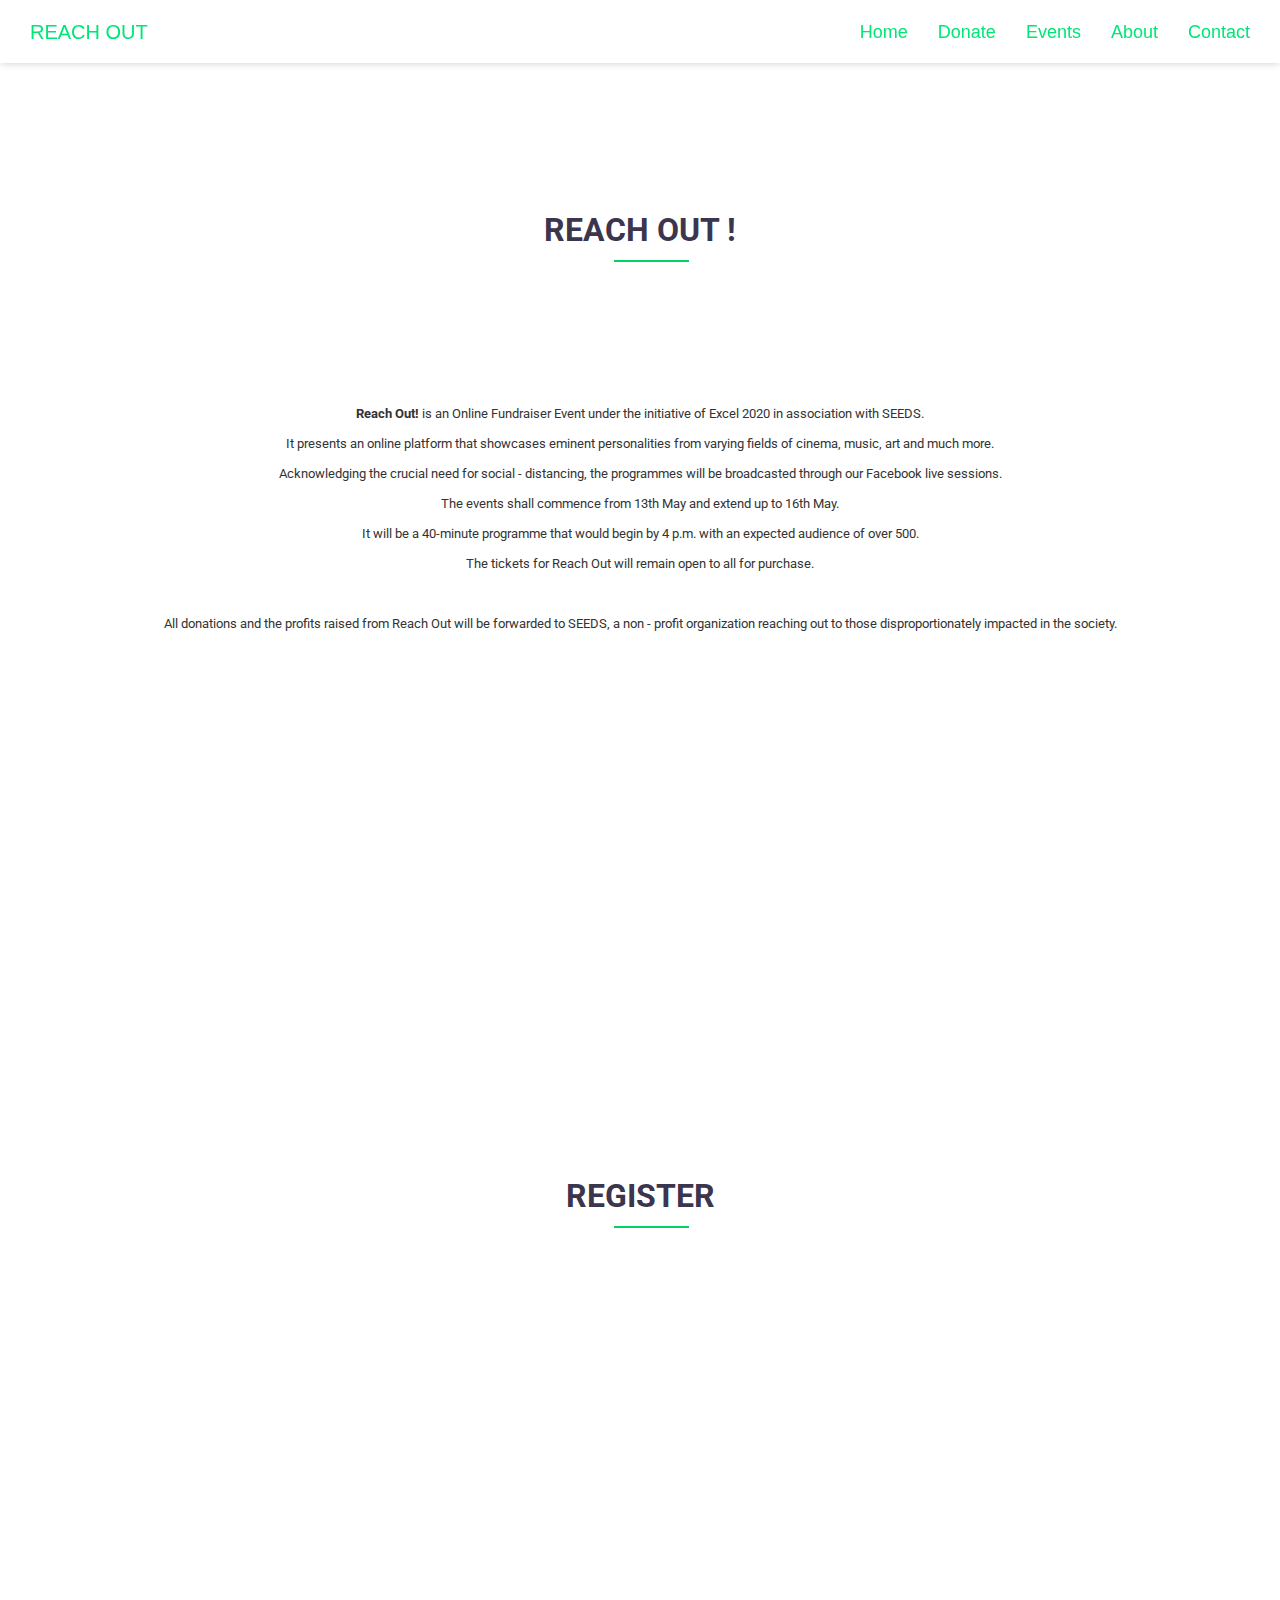
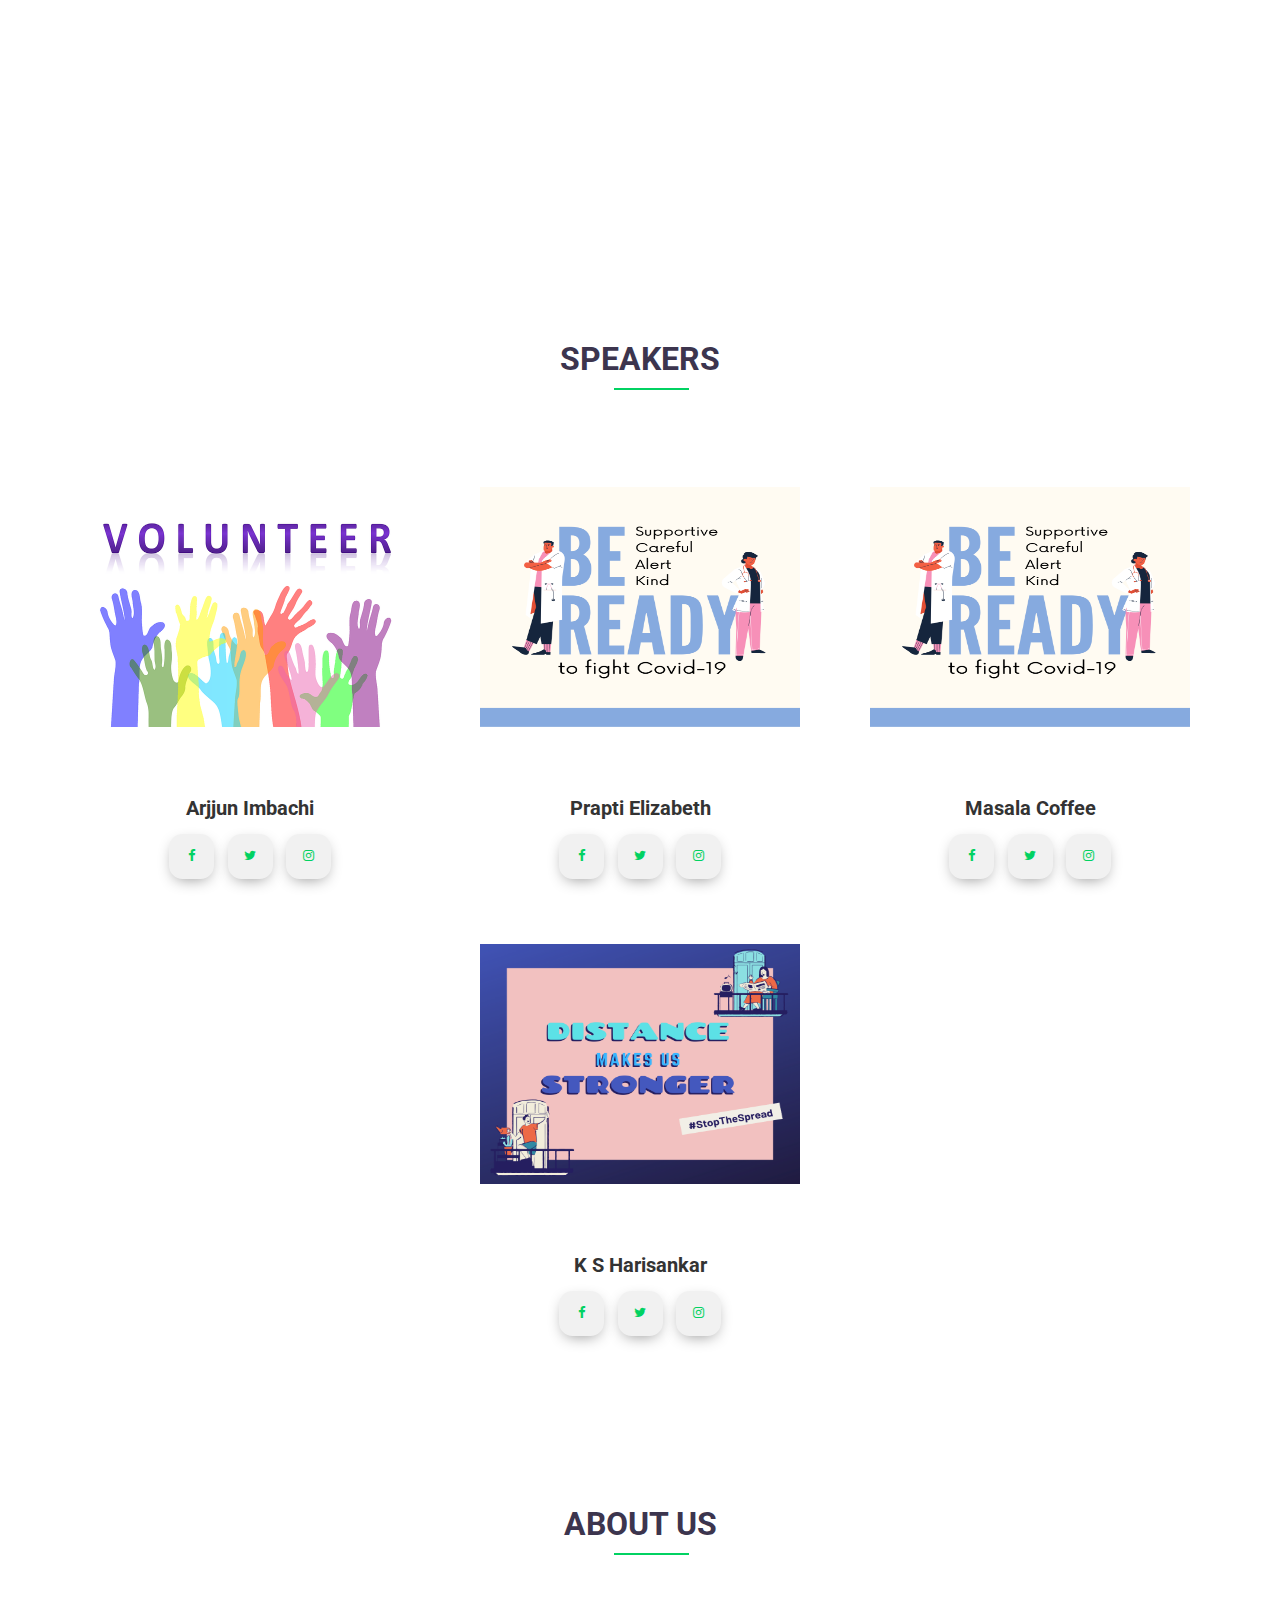
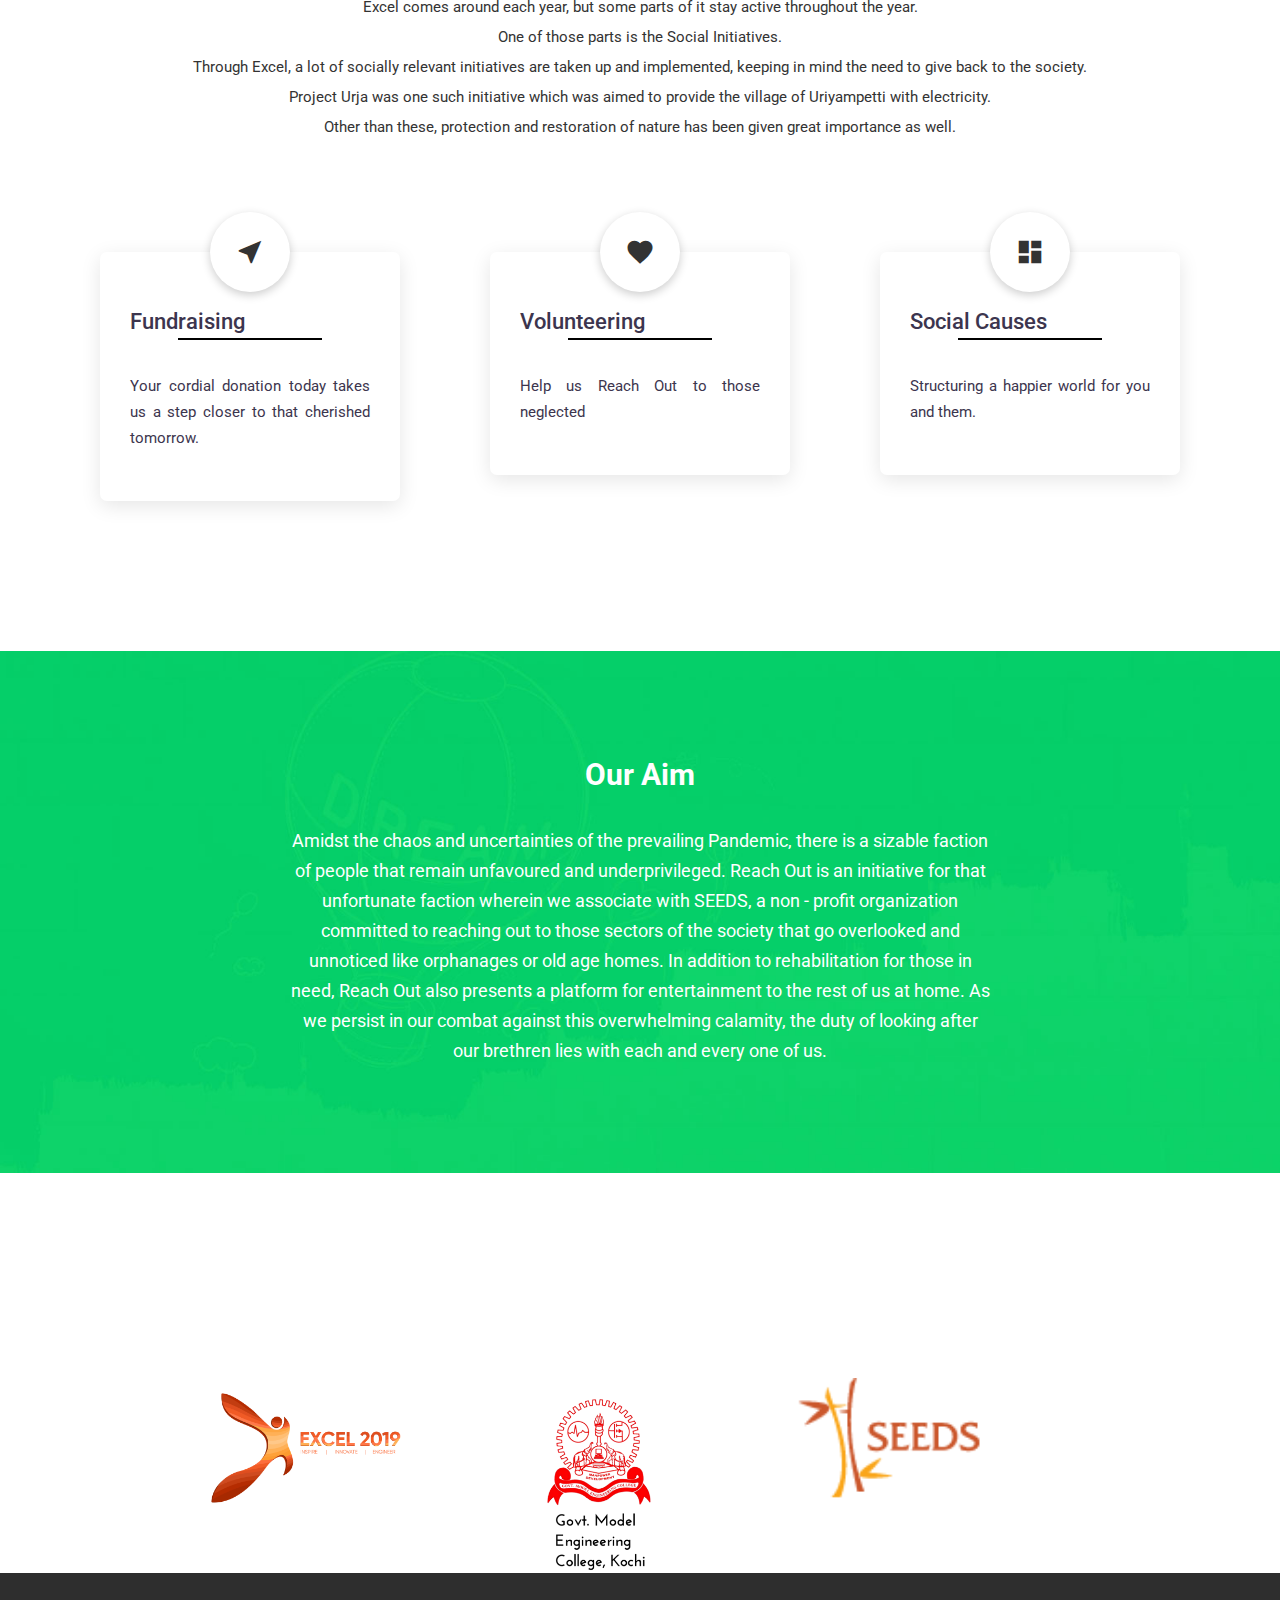
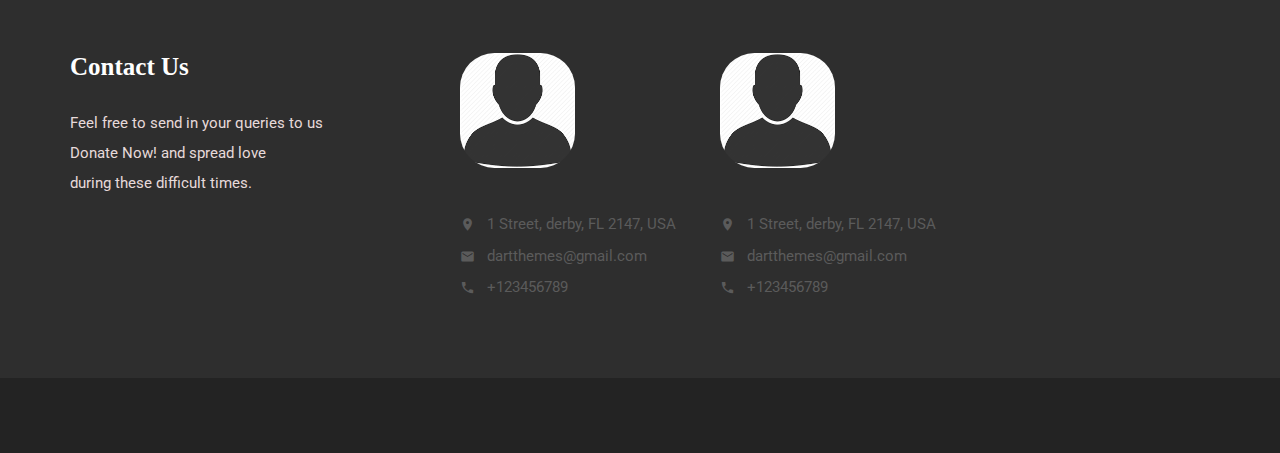
<file: index.html>
<!DOCTYPE html>
<html lang="en">

<head>
    <meta charset="UTF-8">
    <meta name="viewport" content="width=device-width, initial-scale=1">
    <title>Fundraiser</title>

    <link href="https://fonts.googleapis.com/icon?family=Material+Icons" rel="stylesheet">
    <link href="https://fonts.googleapis.com/css?family=Roboto:300,400,500,700,900" rel="stylesheet">

    <link rel="stylesheet" href="css/bootstrap.css">
    <link rel="stylesheet" href="css/font-awesome.min.css">
    <link rel="stylesheet" href="css/owl.carousel.min.css">
    <link rel="stylesheet" href="css/owl.theme.default.min.css">
    <link rel="stylesheet" href="style.css">
    <link rel="stylesheet" href="responsive.css">

    <style>
        #more {
            display: none;
        }
    </style>
</head>

<body>

    <div class="wrapper">

        <!-- NAVBAR BLOCK -->
        <nav class="nav">
            <div class="nav__logo">
                <a href="#">REACH OUT</a>
            </div>
            <div id="mainListDiv" class="main_list nav__wrapper">
                <ul class="navlinks nav__wrapper__list">
                    <li class="nav__wrapper__list__item"><a href="#">Home</a></li>
                    <li class="nav__wrapper__list__item"><a href="#donate">Donate</a></li>
                    <li class="nav__wrapper__list__item"><a href="#events">Events</a></li>
                    <li class="nav__wrapper__list__item"><a href="#about">About</a></li>
                    <li class="nav__wrapper__list__item"><a href="#contact">Contact</a></li>
                </ul>
            </div>
            <span class="navTrigger nav__toggle-btn">
                <i></i>
                <i></i>
                <i></i>
            </span>
        </nav>

        <section id="home" class="reachout">
            <h2>REACH OUT !</h2>
            <p><strong>Reach Out!</strong> is an Online Fundraiser Event under the initiative of Excel 2020 in
                association with SEEDS.<br> It presents an online platform that showcases eminent personalities from
                varying fields of cinema, music,
                art and much more.<br> Acknowledging the crucial need for social - distancing, the programmes will be
                broadcasted through our Facebook live sessions.<br> The events shall commence from 13th May and extend
                up to
                16th May.<br> It will be a 40-minute programme that would begin by 4 p.m. with an expected audience of
                over
                500.<br> The tickets for Reach Out will remain open to all for purchase.<br><br> All donations and the
                profits
                raised from Reach Out will be forwarded to SEEDS, a non - profit organization reaching out to those
                disproportionately impacted in the society.
            </p>
        </section>

        <section class="donors" id="donate">
            <h2>REGISTER</h2>
            <div class="container">
                <div class="row">
                    <div class="col-md-12">
                        <iframe
                            src="https://www.meraevents.com/ticketWidget?eventId=229931&ucode=organizer&wcode=9063CD-9063CD-333333-9063CD-&theme=1"
                            width="100%" height="600px" style="border: none;"></iframe>

                    </div>
                </div>
            </div>
        </section>

        <section id="events" class="events_section_area">
            <h2>SPEAKERS</h2>

            <div class="container">
                <div class="row">
                    <div class="col-md-4 col-xs-12">
                        <div class="events_single">
                            <img src="img/event1.png" alt="image1" style="height: 240px;" style="width: 240px;">
                            <div class="clear"></div>
                            <h3>Arjjun Imbachi </h3>

                            <div class="middle">
                                <a class="btn" href="#">
                                    <i class="fa fa-facebook" aria-hidden="true"></i>
                                </a>
                                <a class="btn" href="#">
                                    <i class="fa fa-twitter" aria-hidden="true"></i>
                                </a>
                                <a class="btn" href="#">
                                    <i class="fa fa-instagram" aria-hidden="true"></i>
                                </a>
                            </div>
                        </div>
                    </div>
                    <div class="col-md-4 col-xs-12">
                        <div class="events_single">
                            <img src="img/img_1.png" alt="image1" style="height: 240px;" style="width: 240px;">

                            <div class="clear"></div>
                            <h3>Prapti Elizabeth</h3>

                            <div class="middle">
                                <a class="btn" href="#">
                                    <i class="fa fa-facebook" aria-hidden="true"></i>
                                </a>
                                <a class="btn" href="#">
                                    <i class="fa fa-twitter" aria-hidden="true"></i>
                                </a>
                                <a class="btn" href="#">
                                    <i class="fa fa-instagram" aria-hidden="true"></i>
                                </a>
                            </div>

                        </div>
                    </div>
                    <div class="col-md-4 col-xs-12">
                        <div class="events_single">
                            <img src="img/img_1.png" alt="image1" style="height: 240px;" style="width: 240px;">

                            <div class="clear"></div>
                            <h3>Masala Coffee</h3>

                            <div class="middle">
                                <a class="btn" href="#">
                                    <i class="fa fa-facebook" aria-hidden="true"></i>
                                </a>
                                <a class="btn" href="#">
                                    <i class="fa fa-twitter" aria-hidden="true"></i>
                                </a>
                                <a class="btn" href="#">
                                    <i class="fa fa-instagram" aria-hidden="true"></i>
                                </a>
                            </div>

                        </div>
                    </div>
                    <div class="col-md-4 col-xs-12">
                        <div class="events_single">
                        </div>
                    </div>

                    <div class="col-md-4 col-xs-12">
                        <div class="events_single">
                            <img src="img/img_2.png" alt="image3" style="height: 240px;" style="width: 240px;">

                            <div class="clear"></div>
                            <h3>K S Harisankar </h3>

                            <div class="middle">
                                <a class="btn" href="#">
                                    <i class="fa fa-facebook" aria-hidden="true"></i>
                                </a>
                                <a class="btn" href="#">
                                    <i class="fa fa-twitter" aria-hidden="true"></i>
                                </a>
                                <a class="btn" href="#">
                                    <i class="fa fa-instagram" aria-hidden="true"></i>
                                </a>
                            </div>
                        </div>
                    </div>


                </div>
            </div>

        </section>

        <section class="our_activity" id="about">
            <h2>ABOUT US</h2>
            <p>Excel comes around each year, but some parts of it stay active throughout the year. <br>One of those parts is
                the Social Initiatives. <br>Through Excel, a lot of socially relevant initiatives are taken up and
                implemented, keeping in mind the need to give back to the society. <br>Project Urja was one such initiative
                which was aimed to provide the village of Uriyampetti with electricity.<br>Other than these, protection and
                restoration of nature has been given great importance as well.
            </p>
            <div class="container">
                <div class="row">
                    <div class="col-md-4 col-xs-12">
                        <div class="single-Promo">
                            <div class="promo-icon">
                                <i class="material-icons">near_me</i>
                            </div>
                            <h2><a href="#">Fundraising</a></h2>
                            <p>Your cordial donation today takes us a step closer to that cherished tomorrow. </p>
                        </div>
                    </div>
                    <div class="col-md-4 col-xs-12">
                        <div class="single-Promo">
                            <div class="promo-icon">
                                <i class="material-icons">favorite</i>
                            </div>
                            <h2><a href="#">Volunteering</a></h2>
                            <p>Help us Reach Out to those neglected</p>
                        </div>
                    </div>
                    <div class="col-md-4 col-xs-12">
                        <div class="single-Promo">
                            <div class="promo-icon">
                                <i class="material-icons">dashboard</i>
                            </div>
                            <h2><a href="#">Social Causes</a></h2>
                            <p>Structuring a happier world for you and them. </p>

                        </div>
                    </div>
                </div>
            </div>
        </section>

        <section class="donate_section" style="margin-top: 100px;">
            <div class="container">
                <div class="row">
                    <div class="col-md-12 for-padding">

                        <h3>Our Aim</h3>
                        <p>Amidst the chaos and uncertainties of the prevailing Pandemic, there is a sizable faction of
                            people that remain unfavoured and underprivileged. Reach Out is an initiative for that
                            unfortunate faction wherein we associate with SEEDS, a non - profit organization committed
                            to reaching out to those sectors of the society that go overlooked and unnoticed like
                            orphanages or old age homes.
                            In addition to rehabilitation for those in need, Reach Out also presents a platform for
                            entertainment to the rest of us at home.
                            As we persist in our combat against this overwhelming calamity, the duty of looking after
                            our brethren lies with each and every one of us.
                        </p>


                    </div>
                </div>
            </div>
        </section>

        <!-- <section class="carosal-area">

            <div class="container">
                <div class="row">
                    <div class="col-md-12">
                        <div class="client owl-carousel owl-theme">
                            <div class="item">
                                <div class="text">
                                    <h5></h5>
                                    <h3>Together We Can Overcome</h3>
                                    <p>Lorem ipsum dolor sit amet, consectetur adipisicing elit, sed do eiusmod tempor
                                        incididunt ut labore et dolore magna aliqua. Ut enim <br> ad minim veniam, quis
                                        nostrud exercitation ullamco laboris nisi ut aliquip ex ea commodo </p>
                                    <h5></h5>

                                </div>
                            </div>
                            <div class="item">
                                <div class="text">
                                    <h5></h5>
                                    <h3>Help fight COVID-19</h3>
                                    <p>Lorem ipsum dolor sit amet, consectetur adipisicing elit, sed do eiusmod tempor
                                        incididunt ut labore et dolore magna aliqua. Ut enim <br> ad minim veniam, quis
                                        nostrud exercitation ullamco laboris nisi ut aliquip ex ea commodo </p>
                                    <h5></h5>

                                </div>
                            </div>
                            <div class="item">
                                <div class="text">
                                    <h5></h5>
                                    <h3>Join the fight against COVID-19</h3>
                                    <p>Lorem ipsum dolor sit amet, consectetur adipisicing elit, sed do eiusmod tempor
                                        incididunt ut labore et dolore magna aliqua. Ut enim <br> ad minim veniam, quis
                                        nostrud exercitation ullamco laboris nisi ut aliquip ex ea commodo </p>
                                    <h5></h5>

                                </div>
                            </div>
                            <div class="item">
                                <div class="text">
                                    <h5></h5>
                                    <h3>We make a living by what we get but we make a life by what we Give</h3>
                                    <p>Lorem ipsum dolor sit amet, consectetur adipisicing elit, sed do eiusmod tempor
                                        incididunt ut labore et dolore magna aliqua. Ut enim <br> ad minim veniam, quis
                                        nostrud exercitation ullamco laboris nisi ut aliquip ex ea commodo </p>
                                    <h5></h5>

                                </div>
                            </div>
                            <div class="item">
                                <div class="text">
                                    <h5></h5>
                                    <h3>Make a difference >> Contribute</h3>
                                    <p>Lorem ipsum dolor sit amet, consectetur adipisicing elit, sed do eiusmod tempor
                                        incididunt ut labore et dolore magna aliqua. Ut enim <br> ad minim veniam, quis
                                        nostrud exercitation ullamco laboris nisi ut aliquip ex ea commodo </p>
                                    <h5></h5>

                                </div>
                            </div>
                        </div>
                    </div>
                </div>
            </div>
        </section> -->

        <div class="clear"></div>

        <!-- <section class="carosal_bottom">
            <div class="container">
                <div class="row">
                    <div class="col-md-12">
                        <div class="carosal_bottom_single owl-carousel owl-theme">
                            <div class="item">
                                <img src="img/quote_1.jpg" alt="">
                                <h4>Helping people by charity is the most human thing we can do.</h4>
                                <h5><i class="material-icons">format_quote</i></h5>
                                <h4>Oprah Winfrey</h4>
                                <h6>Media Executive</h6>
                            </div>
                            <div class="item">
                                <img src="img/quote_2.jpg" alt="">
                                <h4>The best way to find yourself is to lose yourself in the service of others.</h4>
                                <h5><i class="material-icons">format_quote</i></h5>
                                <h4>Mahatma Gandhi</h4>
                                <h6>Father of the Nation</h6>
                            </div>
                            <div class="item">
                                <img src="img/quote_3.jpg" alt="">
                                <h4>Unless someone like you cares a whole awful lot, nothing is going to get better. It’s not.</h4>
                                <h5><i class="material-icons">format_quote</i></h5>
                                <h4>Dr. Seuss.</h4>
                                <h6>Cartoonist & Author</h6>
                            </div>
                        </div>
                    </div>
                </div>
            </div>
        </section> -->

       <section class="footer_carosal section-wrapper">
            <div class="container">
                <div class="row justify-content-center">
                    <div class="col-lg-3 col-md-4 col-sm-6 col-8">
                        
                            <div class="item">
                                <a href="https://excelmec.org/" target="_blank"><img src="img/excel-2019.png" alt="" ></a>
                            </div>
                    </div>
                         <div class="col-lg-3 col-md-4 col-sm-6 col-8">
                            <div class="item">
                                <a href="https://mec.ac.in/" target="_blank"><img src="img/mec-logo-small.png" alt="" ></a>
                                
                            </div>
                         </div>
                         <div class="col-lg-3 col-md-4 col-sm-6 col-8">
                            <div class="item">
                                <a href="https://www.seedsindia.org/" target="_blank"><img src="img/seedslogo.png" alt=""  ></a>
                         </div>
                            
                        </div>
                    </div>
                </div>
            </div> 
        </section> 

        <footer class="footer" id="contact">

            <div class="container">
                <div class="row">
                    <div class="col-md-4 col-sm-12">
                        <div class="footer-charity-text">
                            <h2>Contact Us</h2>
                            <p>Feel free to send in your queries to us<br>
                                Donate Now! and spread love <br>during these difficult times.</p>
                        </div>
                    </div>
                    <div class="col-md-8">
                        <div class="row">
                            <div class="col-md-4 col-sm-5">

                                <div class="footer-text one">
                                    <img src="img/contacts.png"
                                        style="border-radius: 30%;width: 50%;margin-bottom: 20%;">
                                    <ul>
                                        <li><a href="#"><i class="material-icons">location_on</i>1 Street, derby, FL
                                                2147, USA</a></li>
                                        <li><a href="#"><i class="material-icons">email</i>dartthemes@gmail.com</a></li>
                                        <li><a href="#"><i class="material-icons">call</i>+123456789</a></li>
                                    </ul>


                                </div>
                            </div>
                            <div class="col-md-4 col-sm-3">
                                <div class="footer-text one">

                                    <img src="img/contacts.png"
                                        style="border-radius: 30%;width: 50%;margin-bottom: 20%;">
                                    <ul>
                                        <li><a href="#"><i class="material-icons">location_on</i>1 Street, derby, FL
                                                2147, USA</a></li>
                                        <li><a href="#"><i class="material-icons">email</i>dartthemes@gmail.com</a></li>
                                        <li><a href="#"><i class="material-icons">call</i>+123456789</a></li>
                                    </ul>

                                </div>
                            </div>

                        </div>
                    </div>
                </div>
            </div>
            <div class="footer_bottom">
                <p></p>
            </div>
        </footer>
    </div>
    <script src="js/jquery-3.5.0.min.js"></script>
    <script src="js/animationCounter.js"></script>
    <script src="js/bootstrap.min.js"></script>
    <script src="js/owl.carousel.min.js"></script>
    <script src="js/active.js"></script>

    <script type="text/javascript">
        var _gaq = _gaq || [];
        _gaq.push(['_setAccount', 'UA-36251023-1']);
        _gaq.push(['_setDomainName', 'jqueryscript.net']);
        _gaq.push(['_trackPageview']);

        (function () {
            var ga = document.createElement('script');
            ga.type = 'text/javascript';
            ga.async = true;
            ga.src = ('https:' == document.location.protocol ? 'https://ssl' : 'http://www') + '.google-analytics.com/ga.js';
            var s = document.getElementsByTagName('script')[0];
            s.parentNode.insertBefore(ga, s);
        })();
        $('.nav__toggle-btn').click(function () {
            $(this).toggleClass('active');
            console.log("Clicked menu button");
            $("#mainListDiv").toggleClass("nav__wrapper--visible");
            $("#mainListDiv").fadeIn();

        });

        $(window).scroll(function () {
            if ($(document).scrollTop() > 50) {
                $('.nav').addClass('highlight');
                console.log("OK");
            } else {
                $('.nav').removeClass('highlight');
            }
        });












    </script>
</body>

</html>
</file>
<file: style.css>
.nav {
    z-index: 1000;
    width: 100%;
    height: 7vh;
    position: fixed;
    top: 0;
    line-height: 65px;
    text-align: center;
    -webkit-transition: all 0.8s ease-in-out;
    transition: all 0.8s ease-in-out;
    background: #fff;
    box-shadow:0px 0px 8px 0px rgba(0, 0, 0, 0.2);
    
}

.highlight {
    padding: 0;
    /* background-color: #111; */
}

.nav__logo {
    float: left;
    width: auto;
    height: auto;
    padding-left: 3rem;
}

.nav__logo a {
    text-decoration: none;
    color: #00E676;
    font-size: 2rem;
}

.nav__logo a:hover {
    color: #01d262;
}

.nav__wrapper {
    height: 65px;
    float: right;
    padding: 0;
    margin: 0;
}

.nav__wrapper__list {
    width: 100%;
    height: 65px;
    display: flex;
    list-style: none;
    margin: 0;
    padding: 0;
}

.nav__wrapper__list__item {
    width: auto;
    height: 65px;
    padding: 0;
    padding-right: 3rem;
}

.nav__wrapper__list__item a {
    text-decoration: none;
    color: #00E676;
    line-height: 65px;
    font-size: 1.8rem;
}

.nav__wrapper__list__item a:hover {
    color: #01d262;
}

.nav__toggle-btn {
    display: none;
}


/* Media qurey section related to Navbar Section */

@media screen and (max-width:768px) {
    .nav{
        height: 10vh;
    }

    .nav__toggle-btn {
        display: block;
    }
    .nav__wrapper {
        width: 100%;
        height: 0;
        overflow: hidden;
    }
    .nav__wrapper--visible {
        height: auto;
        display: none;
        margin-top: -4px;
    }
    .nav__wrapper__list {
        flex-direction: column;
        width: 100%;
        height: 100vh;
        right: 0;
        left: 0;
        bottom: 0;
        background-color: #111;
        /* same background-color as navbar */
        background-position: center top;
    }
    .nav__wrapper__list__item {
        width: 100%;
        text-align: right;
    }
    .nav__wrapper__list__item a {
        text-align: center;
        width: 100%;
        font-size: 3rem;
        padding: 20px;
    }
}

@media screen and (max-width:480px) {
    .nav__logo a {
        font-size: 1.6rem;
    }
}




/* Medium Devices, Desktops */

@media screen and (max-width:992px) {}


/* Small Devices, Tablets */

@media screen and (max-width:768px) {
    .intro__align__title {
        font-size: 3.5rem;
        font-weight: lighter;
        color: #fff;
    }
    .intro__align__sub-title {
        font-size: 2.5rem;
        font-weight: lighter;
        color: #fff;
    }
	
     .footer_carosal .section-wrapper {
    margin: 40px 0px;
}

.footer_carosal .item img {
    margin: auto 0;
    padding: 2%;
    max-width: 100%;
}
	
}


/* Extra Small Devices, Phones */

@media only screen and (max-width: 480px) {
    .intro__align__title {
        font-size: 2.8rem;
    }
    .intro__align__sub-title {
        font-size: 1.8rem;
    }
}


/* Custom, iPhone Retina */

@media only screen and (max-width: 320px) {
    .intro__align__title {
        letter-spacing: 4px;
    }
}
.pads {
	padding-left:18%;
	padding-right:18%;
}
.text {
	font-size: 25px;
	text-align:justify;
}
@media only screen and (max-width: 320px) {
.pads {
	padding-left: 8px;
	padding-right: 8px;
	}
}
/* Animation */

.nav__toggle-btn {
    cursor: pointer;
    width: 30px;
    height: 25px;
    margin: auto;
    position: absolute;
    right: 30px;
    top: 0;
    bottom: 0;
}

.nav__toggle-btn i {
    background-color: #00E676;
    border-radius: 2px;
    content: '';
    display: block;
    width: 100%;
    height: 4px;
}

.nav__toggle-btn i:nth-child(1) {
    -webkit-animation: outT 0.8s backwards;
    animation: outT 0.8s backwards;
    -webkit-animation-direction: reverse;
    animation-direction: reverse;
}

.nav__toggle-btn i:nth-child(2) {
    margin: 5px 0;
    -webkit-animation: outM 0.8s backwards;
    animation: outM 0.8s backwards;
    -webkit-animation-direction: reverse;
    animation-direction: reverse;
}

.nav__toggle-btn i:nth-child(3) {
    -webkit-animation: outBtm 0.8s backwards;
    animation: outBtm 0.8s backwards;
    -webkit-animation-direction: reverse;
    animation-direction: reverse;
    
}

.nav__toggle-btn.active i:nth-child(1) {
    -webkit-animation: inT 0.8s forwards;
    animation: inT 0.8s forwards;
}

.nav__toggle-btn.active i:nth-child(2) {
    -webkit-animation: inM 0.8s forwards;
    animation: inM 0.8s forwards;
}

.nav__toggle-btn.active i:nth-child(3) {
    -webkit-animation: inBtm 0.8s forwards;
    animation: inBtm 0.8s forwards;
}

@-webkit-keyframes inM {
    50% {
        -webkit-transform: rotate(0deg);
    }
    100% {
        -webkit-transform: rotate(45deg);
    }
}

@keyframes inM {
    50% {
        transform: rotate(0deg);
    }
    100% {
        transform: rotate(45deg);
    }
}

@-webkit-keyframes outM {
    50% {
        -webkit-transform: rotate(0deg);
    }
    100% {
        -webkit-transform: rotate(45deg);
    }
}

@keyframes outM {
    50% {
        transform: rotate(0deg);
    }
    100% {
        transform: rotate(45deg);
    }
}

@-webkit-keyframes inT {
    0% {
        -webkit-transform: translateY(0px) rotate(0deg);
    }
    50% {
        -webkit-transform: translateY(9px) rotate(0deg);
    }
    100% {
        -webkit-transform: translateY(9px) rotate(135deg);
    }
}

@keyframes inT {
    0% {
        transform: translateY(0px) rotate(0deg);
    }
    50% {
        transform: translateY(9px) rotate(0deg);
    }
    100% {
        transform: translateY(9px) rotate(135deg);
    }
}

@-webkit-keyframes outT {
    0% {
        -webkit-transform: translateY(0px) rotate(0deg);
    }
    50% {
        -webkit-transform: translateY(9px) rotate(0deg);
    }
    100% {
        -webkit-transform: translateY(9px) rotate(135deg);
    }
}

@keyframes outT {
    0% {
        transform: translateY(0px) rotate(0deg);
    }
    50% {
        transform: translateY(9px) rotate(0deg);
    }
    100% {
        transform: translateY(9px) rotate(135deg);
    }
}

@-webkit-keyframes inBtm {
    0% {
        -webkit-transform: translateY(0px) rotate(0deg);
    }
    50% {
        -webkit-transform: translateY(-9px) rotate(0deg);
    }
    100% {
        -webkit-transform: translateY(-9px) rotate(135deg);
    }
}

@keyframes inBtm {
    0% {
        transform: translateY(0px) rotate(0deg);
    }
    50% {
        transform: translateY(-9px) rotate(0deg);
    }
    100% {
        transform: translateY(-9px) rotate(135deg);
    }
}

@-webkit-keyframes outBtm {
    0% {
        -webkit-transform: translateY(0px) rotate(0deg);
    }
    50% {
        -webkit-transform: translateY(-9px) rotate(0deg);
    }
    100% {
        -webkit-transform: translateY(-9px) rotate(135deg);
    }
}

@keyframes outBtm {
    0% {
        transform: translateY(0px) rotate(0deg);
    }
    50% {
        transform: translateY(-9px) rotate(0deg);
    }
    100% {
        transform: translateY(-9px) rotate(135deg);
    }
}

 /* Reach out */

.reachout{
    width: 100%;
    height: 93vh;
    display: flex;
    flex-direction: column;
    justify-content: center;
    align-items: center;
    /* background-color: black; */
}

.reachout > p{
    margin: 10rem;
    font-size: 1vw !important;
}

  /* Donate */


.donors{
    margin-top: 30vh;
    height: 80vh;
}
.carosal-area {
    background-image: url("img/demopic.jpg");
    background-size: cover;
    
}

.carosal-area .text {
    text-align: center;
    margin-bottom: 50px;
}

.carosal-area .text>h3 {
    color: #fff;
    font-size: 35px;
    font-weight: bold;
    font-family: 'Roboto', sans-serif;
    margin-top: 210px;
}

.carosal-area .text>p {
    color: #fff;
    font-family: "Roboto", sans-serif;
    font-size: 15px;
    font-weight: 400;
    line-height: 30px;
    margin-top: 28px;
}

.carosal-area .text>h5 {
    display: inline-block;
    margin-left: 10px;
    margin-top: 52px;
}

.carosal-area .text>h5 a {
    border: 1px solid #fff;
    border-radius: 25px;
    color: #fff;
    font-family: "Roboto", sans-serif;
    font-size: 16px;
    font-weight: 500;
    padding: 15px 40px;
    text-decoration: none;
}

.carosal-area .text>h5.white-button a {
    background: #fff;
    color: #01d262;
}

.carosal-area .owl-prev {
    left: 0;
    position: absolute;
    top: 48%;
}

.carosal-area .owl-next {
    right: 0;
    position: absolute;
    top: 48%;
}

.carosal-area .owl-theme .owl-nav [class*="owl-"] {
    background: #1cb060 none repeat scroll 0 0;
    border-radius: 50%;
    font-size: 25px;
    height: 50px;
    line-height: 43px;
    width: 50px;
}

.carosal-area .owl-dots {
    margin-bottom: 40px;
    margin-top: 105px;
}

.owl-theme .owl-dots .owl-dot span {
    background: transparent none repeat scroll 0 0;
    border: 1px solid #fff
}

.owl-theme .owl-dots .owl-dot.active span,
.owl-theme .owl-dots .owl-dot:hover span {
    background: #fff none repeat scroll 0 0;
}


/*
.wrapper section>h2 {
    color: #3c354e;
    font-family: "Roboto", sans-serif;
    font-size: 32px;
    font-weight: 700;
    margin: 115px auto 50px;
    position: relative;
    width: -moz-fit-content;
    text-transform: uppercase;
}
*/

.wrapper section>h2 {
    color: #3c354e;
    font-family: "Roboto", sans-serif;
    font-size: 32px;
    font-weight: 700;
    margin: 115px auto 50px;
    position: relative;
    text-transform: uppercase;
    width: 100%;
    text-align: center;
    margin: 115px 0 50px;
}

.wrapper section>h2::before {
    background: #01d262 none repeat scroll 0 0;
    bottom: -13px;
    content: "";
    height: 2px;
    left: 48%;
    position: absolute;
    width: 75px;
    margin: 0 auto;
}

.wrapper section>p {
    font-family: "Roboto", sans-serif;
    font-size: 15px;
    font-weight: 400;
    line-height: 30px;
    text-align: center;
}

.our_activity {
    height: 90vh;
    display: flex;
    flex-direction: column;
    justify-content: center;
    align-items: center;

}

.our_activity > p {
    font-size: 2vw;
}
.our_activity .single-Promo {
    border-radius: 7px;
    box-shadow: 0 5px 20px 0 rgba(0, 0, 0, 0.1);
    margin: 100px 35px 0;
    padding: 40px 45px;
    position: relative;
}

.our_activity .single-Promo .promo-icon {
    left: 0;
    position: absolute;
    text-align: center;
    top: -40px;
    width: 100%;
}

.our_activity .single-Promo h2 {
    border-radius: 60px;
    margin: 10px auto 38px;
    position: relative;
    width: -moz-fit-content;
}

.our_activity .single-Promo h2::before {
    background: #000 none repeat scroll 0 0;
    bottom: -5px;
    content: "";
    height: 2px;
    left: 20%;
    position: absolute;
    width: 60%;
}

.our_activity .single-Promo h2 a {
    text-decoration: none;
    font-family: "Roboto", sans-serif;
    font-size: 22px;
    font-weight: 500;
    color: #3c354e;
}

.our_activity .single-Promo p {
    color: #3c354e;
    font-family: "Roboto", sans-serif;
    font-size: 15px;
    font-weight: 400;
    line-height: 26px;
    text-align: center;
}

.our_activity .single-Promo i {
    border: 0 solid #000;
    border-radius: 50%;
    box-shadow: 0 3px 10px 0 rgba(0, 0, 0, 0.2);
    font-size: 30px;
    padding: 25px;
    text-align: center;
    background: #fff;
}

.our_activity .single-Promo:hover>h2 a {
    color: #01d262;
}

.our_activity .single-Promo:hover>.promo-icon i {
    background: #01d262;
    color: #fff;
}

.our_activity .single-Promo:hover>h2::before {
    background: #01d262;
    color: #fff;
}

.donate_section {
    background-image: url("img/donate-bg.jpg");
    background-size: cover;
}

.donate_section h4 {
    font-family: "Roboto", sans-serif;
    font-size: 20px;
    font-weight: 500;
    color: #fff;
    text-align: center;
}

.donate_section h3 {
    color: #fff;
    font-family: "Roboto", sans-serif;
    font-size: 30px;
    font-weight: 700;
    margin-bottom: 35px;
    text-align: center;
}

.donate_section p {
    color: #fff;
    font-family: "Roboto", sans-serif;
    font-size: 18px;
    font-weight: 400;
    line-height: 30px;
    text-align: center;
    max-width: 700px;
    margin: 0 auto;
}

.donate_section .for-padding {
    padding: 87px 20px 107px;
}

.donate_section .progress {
    max-width: 700px;
    margin: 0 auto;
    height: 10px;
    background-color: #1eb464;
}

.donate_section .progress-bar {
    background-color: #fff;
}

.donate_section .progress-text {
    position: relative;
    width: 700px;
    margin: 0 auto;
}

.donate_section .progress-text .progress-right {
    position: absolute;
    right: 0;
    margin-top: 15px;
}

.donate_section .progress-text .progress-left {
    left: 0;
    position: absolute;
    margin-top: 15px;
}

.donate_section h2 {
    margin-top: 120px;
    text-align: center;
}

.donate_section h2 a {
    background: #fff none repeat scroll 0 0;
    border-radius: 30px;
    color: #05ce68;
    font-family: "Roboto", sans-serif;
    font-size: 16px;
    font-weight: 500;
    padding: 15px 40px;
    text-decoration: none;
    box-shadow: 0px 3px 10px 0px rgba(0, 0, 0, 0.15);
}

.events_section_area {
    display: flex;
    flex-direction: column;
    justify-content: center;
    align-items: center;
}

.events_section_area .events_single {
    margin: 60px 20px 0;
}

.events_section_area .events_single img {
    width: 100%;
}

.events_section_area .events_single p {
    font-size: 14px;
    font-family: "Roboto", sans-serif;
    margin-top: 14px;
    font-weight: 400;
    position: relative;
}

.events_section_area .events_single p i {
    font-size: 15px;
    position: absolute;
    left: 0;
    top: 2px;
}

.events_section_area .events_single p span.event_left {
    left: 0;
    position: absolute;
    padding-left: 20px;
}

.events_section_area .events_single p span.event_right {
    position: absolute;
    right: 0;
    padding-left: 20px;
}

.events_section_area .events_single h3 {
    font-family: "Roboto", sans-serif;
    font-size: 20px;
    font-weight: 700;
    margin-top: 70px;
    text-align: center;
}


.events_section_area .events_single:hover h3 {
    color: #01d262;
    text-decoration: none;
}

.events_section_area .events_single h6 {
    color: #6f6f6f;
    font-family: "Roboto", sans-serif;
    font-size: 15px;
    font-weight: 400;
    line-height: 32px;
    text-align: center;
}

.middle{
    text-align: center;
}
.btn{
    display: inline-block;
    width: 45px;
    height: 45px;
    background: #f1f1f1;
    margin: 5px;
    border-radius: 30%;
    box-shadow: 0 5px 15px -5px #00000070;
    color: #01d262;
    overflow: hidden;
    position: relative;
    text-align: center;
  }
  .btn i{
    line-height: 30px;
    font-size: 13px;
    transition: 0.2s linear;
  }
  .btn:hover i{
    transform: scale(1.3);
    color: #f1f1f1;
  }
  .btn::before{
    content: "";
    position: absolute;
    width: 120%;
    height: 120%;
    background: #01d262;
    transform: rotate(45deg);
    left: -110%;
    top: 90%;
  }
  .btn:hover::before{
    animation: aaa 0.7s 1;
    top: -10%;
    left: -10%;
  }
  @keyframes aaa {
    0%{
      left: -110%;
      top: 90%;
    }50%{
      left: 10%;
      top: -30%;
    }100%{
      top: -10%;
      left: -10%;
    }
  }
  


.carosal_bottom {
    background-image: url(img/carosal-bg.jpg);
    background-size: 100% 100%;
    height: 575px;
    
}

.carosal_bottom .item {
    max-width: 750px;
    margin: 0 auto;
    text-align: center;
    padding-top: 80px;
}

.carosal_bottom .item img {
    width: 150px;
    height: 150px;
    border-radius: 50%;
    margin: 0 auto;
}

.carosal_bottom .item p {
    color:black;
    font-family: "Roboto", sans-serif;
    font-size: 16px;
    font-weight: 400;
    line-height: 30px;
    margin-top: 28px;
}

.carosal_bottom .item h5 {
    margin-top: 21px;
}

.carosal_bottom .item h5 i {
    color: green;
    font-size: 60px;
}

.carosal_bottom .item h4 {
    color:black;
    font-family: "Roboto", sans-serif;
    font-size: 16px;
    font-weight: 700;
    margin-top: 13px;
    text-transform: uppercase;
}

.carosal_bottom .item h6 {
    font-family: "Roboto", sans-serif;
    font-size: 15px;
    font-weight: 400;
    color: black;
}

.carosal_bottom .owl-theme .owl-nav,
.carosal_bottom .owl-theme .owl-dots {
    display: none;
}


.donors {
    height: 80vh;
    display: flex;
    flex-direction: column;
    justify-content: center;
    align-items: center;
}

.footer {
    background: #2e2e2e;
    padding-top: 80px
}

.footer .footer-charity-text {
    max-width: 345px;
}

.footer .footer-charity-text h2 {
    color: #fff;
    font-family: "Roboto", sans-serif;
    font-size: 25px;
    font-weight: 700;
    margin: 0 0 27px;
}

.footer .footer-charity-text p {
    color: rgb(91, 91, 91);
    font-family: "Roboto", sans-serif;
    font-size: 15px;
    font-weight: 400;
    line-height: 30px;
}

.footer .footer-charity-text hr {
    border-color: rgb(91, 91, 91);
}

.footer .footer-charity-text p i {
    color: #5b5b5b;
    font-size: 18px;
    margin-right: 20px;
}

.footer-charity-text hr {
    margin: 35px 0;
}

.footer .footer-text h3 {
    color: #fff;
    font-family: "Roboto", sans-serif;
    font-size: 20px;
    font-weight: 700;
    margin: 8px 0 25px;
}

.footer .footer-text ul {
    margin: 0;
    padding: 0;
}

.footer .footer-text.one ul li {
    left: 7px;
    list-style: outside none none;
    padding-left: 20px;
    position: relative;
}

.footer .footer-text.one ul li i {
    color: rgb(91, 91, 91);
    font-size: 15px;
    left: -7px;
    position: absolute;
    top: 3px;
}

.footer .footer-text.one ul li a {
    color: rgb(91, 91, 91);
    font-family: "Roboto", sans-serif;
    font-size: 15px;
    font-weight: 400;
    text-decoration: none;
}

.footer .footer-text.two ul li a {
    color: rgb(91, 91, 91);
    font-family: "Roboto", sans-serif;
    font-size: 15px;
    font-weight: 400;
    text-decoration: none;
}

.footer .footer-text ul li {
    margin-bottom: 10px;
}

.footer .footer-text.two ul li a:hover,
.footer .footer-text.one ul li a:hover,
.footer .footer-text.one ul li i:hover,
.footer .footer-charity-text p i:hover {
    color: #c0c0c0;
}

.footer .footer_bottom p {
    background: #232323 none repeat scroll 0 0;
    color: #cacaca;
    font-family: "Roboto", sans-serif;
    font-size: 15px;
    font-weight: 400;
    height: 75px;
    line-height: 75px;
    margin: 70px 0 0;
    padding: 0;
    text-align: center;
}

.footer .footer_bottom p a {
    color: #2ad880;
    text-decoration: none;
}

.block-wrapper {
    background-image: url(img/count.jpg);
    background-size: 100% 100%;
}

.block-wrapper {
    padding: 60px 0;
    margin-top: 130px;
}

.block-wrapper .block {
    text-align: center;
    padding: 25px 0;
}

.block-wrapper .block i {
    font-size: 60px;
    color: #fff;
}

.block-wrapper .block p.counter-wrapper span {
    color: #fff;
    font-family: "Roboto", sans-serif;
    font-size: 35px;
    font-weight: 700;
}

.block-wrapper .block p.text-block {
    color: #fff;
    font-family: "Roboto", sans-serif;
    font-size: 15px;
    font-weight: 400;
}

.block-wrapper .for-border {
    border-left: 1px solid #2be587;
}

.block-wrapper .for-border:first-child {
    border-left: 0px solid #fff
}

.clear {
    clear: both;
}

.section-wrapper {
    padding : 100px 0;
    }

.footer_carosal .item img {
    
    width: 80%;
    
    margin-left: 50%;
    margin-top: 40%;
    
    height: 80%;
}


.footer_carosal {
    background-color: white;
    height: 400px;
    
}


.footer {
    background: #2e2e2e;
    padding-top: 80px
}

.footer .footer-charity-text {
    max-width: 300px;
}

.footer .footer-charity-text h2 {
    color: #fff;
    font-family: cursive;
    font-size: 25px;
    font-weight: 700;
    margin: 0 0 27px;
}

.footer .footer-charity-text p {
    color: rgb(231, 218, 218);
    font-family: "Roboto", sans-serif;
    font-size: 15px;
    font-weight: 400;
    line-height: 30px;
}

.footer .footer-charity-text hr {
    border-color: rgb(91, 91, 91);
}

.footer .footer-charity-text p i {
    color: #5b5b5b;
    font-size: 18px;
    margin-right: 20px;
}

.footer-charity-text hr {
    margin: 35px 0;
}

.footer .footer-text h3 {
    color: #fff;
    font-family: "Roboto", sans-serif;
    font-size: 20px;
    font-weight: 700;
    margin: 8px 0 25px;
}

.footer .footer-text ul {
    margin: 0;
    padding: 0;
}

.footer .footer-text.one ul li {
    left: 7px;
    list-style: outside none none;
    padding-left: 20px;
    position: relative;
}

.footer .footer-text.one ul li i {
    color: rgb(91, 91, 91);
    font-size: 15px;
    left: -7px;
    position: absolute;
    top: 3px;
}

.footer .footer-text.one ul li a {
    color: rgb(91, 91, 91);
    font-family: "Roboto", sans-serif;
    font-size: 15px;
    font-weight: 400;
    text-decoration: none;
}

.footer .footer-text.two ul li a {
    color: rgb(91, 91, 91);
    font-family: "Roboto", sans-serif;
    font-size: 15px;
    font-weight: 400;
    text-decoration: none;
}

.footer .footer-text ul li {
    margin-bottom: 10px;
}

.footer .footer-text.two ul li a:hover,
.footer .footer-text.one ul li a:hover,
.footer .footer-text.one ul li i:hover,
.footer .footer-charity-text p i:hover {
    color: #c0c0c0;
}
</file>
<file: responsive.css>
@media (min-width: 992px) and (max-width: 1300px) {
    .header .header-bottom .menu ul li a {
        padding-left: 17px;
    }
    .our_activity .single-Promo {
        margin: 100px 30px 0;
        padding: 40px 30px;
    }
    .our_activity .single-Promo p {
        text-align: justify;
    }
    .donors .donors_input h4 select {
        max-width: 483px;
    }
}

@media (min-width: 768px) and (max-width: 991px) {
    .header .header-bottom .main-logo {
        margin: 10px 0;
        text-align: center;
    }
    .header .header-bottom .menu {
        margin: 3px 0;
    }
    .header .header-bottom .menu ul li a {
        margin-right: 20px;
        padding-left: 20px;
    }
    .volunteer_area .item img {
        width: 100%;
    }
    .volunteer_area .item .text {
        max-width: 100%!important;
    }
    br {
        display: none;
    }
    .donors .donors_input {
        width: 100%;
        float: none;
    }
    .donors .donors_image {
        float: left;
        width: 100%;
    }
    .donors .donors_input h2,
    .donors .donors_image h2 {
        padding-top: 60px;
    }
    .footer_carosal .footer_carosal_icon .item img {
        width: 100px;
    }
}

@media only screen and (max-width: 767px) {
    .header .header-bottom .menu ul li a {
        margin-right: 20px;
        padding-left: 20px;
    }
    .header .header-bottom .menu {
        margin: 0px 0;
    }
    .header .header-top .contact p span {
        margin-right: 8px;
    }
    header.header .header-top .join-us {
        display: none;
    }
    .main-logo {
        text-align: center;
    }
    .carosal-area .text>h3 {
        margin-top: 40px;
    }
    .carosal-area .owl-dots {
        margin-bottom: 30px;
        margin-top: 10px;
    }
    .carosal-area .text>p {
        text-align: justify;
    }
    br {
        display: none
    }
    .donors .donors_input {
        float: none;
        width: 100%;
        padding: 10px;
    }
    .donors .donors_image {
        float: left;
        width: 100%;
    }
    .donors .donors_input h2,
    .donors .donors_image h2 {
        padding-top: 60px;
    }
    .donors .donors_input h4 select {
        width: 100%;
    }
    .donate_section .progress-text {
        width: 100%;
    }
    .donors .donors_input h2,
    .donors .donors_image h2 {
        padding-top: 20px;
    }
    .donate_section p {
        text-align: justify;
    }
    .progress-text p.progress-top {
        text-align: center;
    }
    .donors .donors_input h2,
    .donors .donors_image h2 {
        margin: 0px 0 50px;
    }
    .donors .donors_input p input {
        margin-left: 5px;
        margin-right: 5px;
    }
    .block-wrapper {
        margin-top: 30px;
        padding: 0px 0;
    }
    header.header .nav.navbar-nav>li {
        display: inline-block;
        position: relative;
    }
    .volunteer_area .item img {
        width: 100%;
    }
    .volunteer_area .item .text {
        width: 100%!important;
    }
    .main-logo {
        margin: 0;
    }
    .owl-theme .owl-nav {
        display: none;
    }
    .carosal_bottom {
        height: auto;
    }
}
</file>
